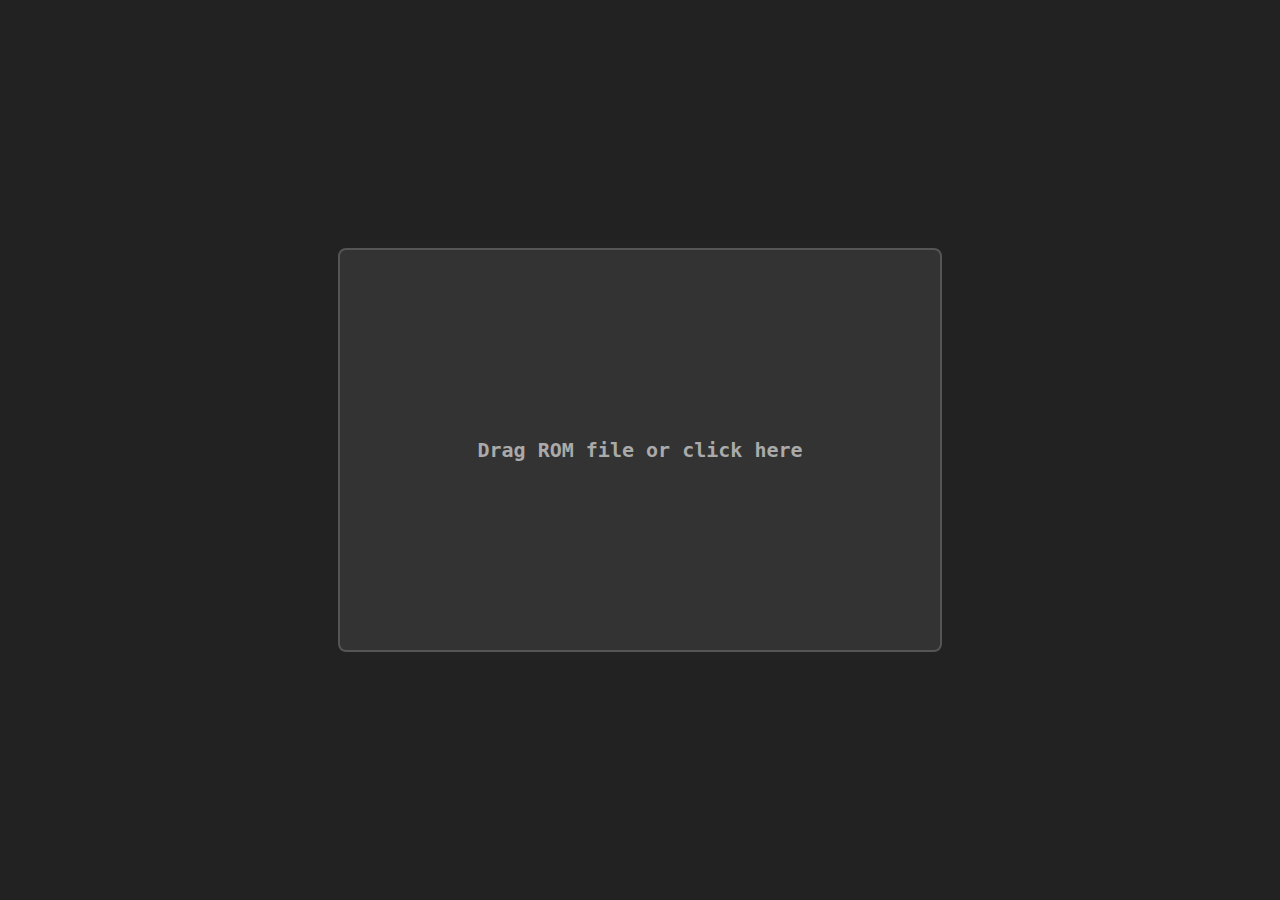
<file: emulator.html>
<!DOCTYPE html>
<html lang="en">
<head>
<link rel="stylesheet" href="config.css">
<meta name="viewport" content="width=device-width, initial-scale=1">
</head>
<body>
<div id="box">
<input type="file" id="input">
Drag ROM file or click here
</div>
<script src="config.js"></script>
</body>
</html>
</file>
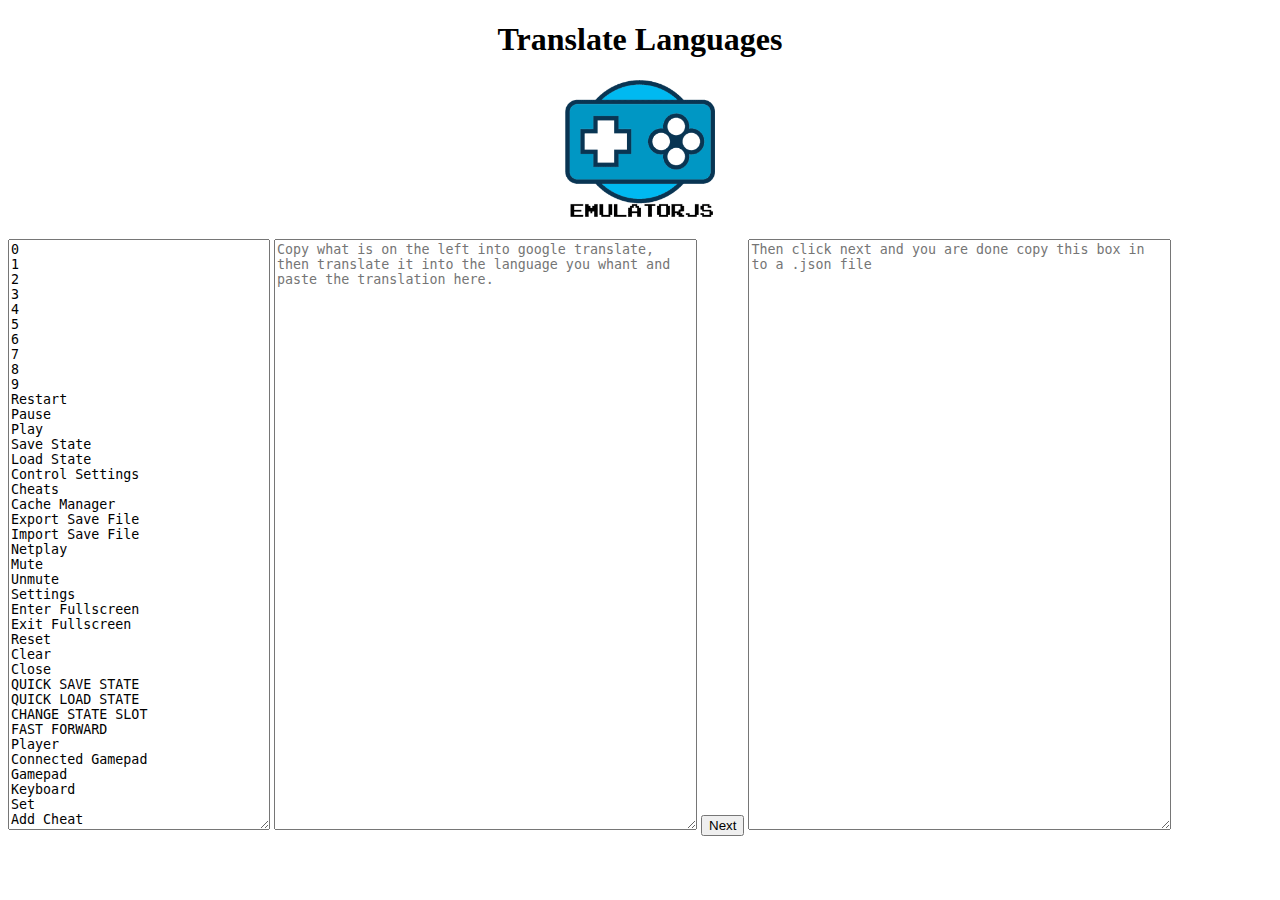
<file: data/localization/Translate.html>
<!DOCTYPE html>
<html lang="en">
    <head>
        <meta charset="UTF-8">
        <title>EmulalorJS | Translate Languages</title>
        <link rel="icon" type="image/png" href="[data-uri]">
    </head>
    <body>
        <center>
            <h1>Translate Languages</h1>
            <img style="width: 150px;" src="[data-uri]">
        </center>
        <br>
        <textarea id="box1" rows="39.5" cols="30"></textarea>
        <textarea id="box2" placeholder="Copy what is on the left into google translate, then translate it into the language you whant and paste the translation here." rows="39.5" cols="50"></textarea>
        <button onclick="startc()">Next</button>
        <textarea id="box3" placeholder="Then click next and you are done copy this box in to a .json file" rows="39.5" cols="50"></textarea>
    </body>
    <script type="text/javascript">
        var data = {
            "0": "-0",
            "1": "-1",
            "2": "-2",
            "3": "-3",
            "4": "-4",
            "5": "-5",
            "6": "-6",
            "7": "-7",
            "8": "-8",
            "9": "-9",
            "Restart": "-Restart",
            "Pause": "-Pause",
            "Play": "-Play",
            "Save State": "-Save State",
            "Load State": "-Load State",
            "Control Settings": "-Control Settings",
            "Cheats": "-Cheats",
            "Cache Manager": "-Cache Manager",
            "Export Save File": "-Export Save File",
            "Import Save File": "-Import Save File",
            "Netplay": "-Netplay",
            "Mute": "-Mute",
            "Unmute": "-Unmute",
            "Settings": "-Settings",
            "Enter Fullscreen": "-Enter Fullscreen",
            "Exit Fullscreen": "-Exit Fullscreen",
            "Reset": "-Reset",
            "Clear": "-Clear",
            "Close": "-Close",
            "QUICK SAVE STATE": "-QUICK SAVE STATE",
            "QUICK LOAD STATE": "-QUICK LOAD STATE",
            "CHANGE STATE SLOT": "-CHANGE STATE SLOT",
            "FAST FORWARD": "-FAST FORWARD",
            "Player": "-Player",
            "Connected Gamepad": "-Connected Gamepad",
            "Gamepad": "-Gamepad",
            "Keyboard": "-Keyboard",
            "Set": "-Set",
            "Add Cheat": "-Add Cheat",
            "Create a Room": "-Create a Room",
            "Rooms": "-Rooms",
            "Start Game": "-Start Game",
            "Loading...": "-Loading...",
            "Download Game Core": "-Download Game Core",
            "Decompress Game Core": "-Decompress Game Core",
            "Download Game Data": "-Download Game Data",
            "Decompress Game Data": "-Decompress Game Data",
            "Shaders": "-Shaders",
            "Disabled": "-Disabled",
            "2xScaleHQ": "-2xScaleHQ",
            "4xScaleHQ": "-4xScaleHQ",
            "CRT easymode": "-CRT easymode",
            "CRT aperture": "-CRT aperture",
            "CRT geom": "-CRT geom",
            "CRT mattias": "-CRT mattias",
            "FPS": "-FPS",
            "show": "-show",
            "hide": "-hide",
            "Fast Forward Ratio": "-Fast Forward Ratio",
            "Fast Forward": "-Fast Forward",
            "Enabled": "-Enabled",
            "Save State Slot": "-Save State Slot",
            "Save State Location": "-Save State Location",
            "Download": "-Download",
            "Keep in Browser": "-Keep in Browser",
            "Auto": "-Auto",
            "NTSC": "-NTSC",
            "PAL": "-PAL",
            "Dendy": "-Dendy",
            "8:7 PAR": "-8:7 PAR",
            "4:3": "-4:3",
            "Low": "-Low",
            "High": "-High",
            "Very High": "-Very High",
            "None": "-None",
            "Player 1": "-Player 1",
            "Player 2": "-Player 2",
            "Both": "-Both",
            "SAVED STATE TO SLOT": "-SAVED STATE TO SLOT",
            "LOADED STATE FROM SLOT": "-LOADED STATE FROM SLOT",
            "SET SAVE STATE SLOT TO": "-SET SAVE STATE SLOT TO",
            "Network Error": "-Network Error",
            "Submit": "-Submit",
            "Description": "-Description",
            "Code": "-Code",
            "Add Cheat Code": "-Add Cheat Code",
            "Leave Room": "-Leave Room",
            "Password": "-Password",
            "Password (optional)": "-Password (optional)",
            "Max Players": "-Max Players",
            "Room Name": "-Room Name",
            "Join": "-Join",
            "Player Name": "-Player Name",
            "Set Player Name": "-Set Player Name",
            "Left Handed Mode": "-Left Handed Mode",
            "Virtual Gamepad": "-Virtual Gamepad",
            "Disk": "-Disk",
            "Press Keyboard": "-Press Keyboard",
            "INSERT COIN": "-INSERT COIN",
            "Remove": "-Remove",
            "SAVE LOADED FROM BROWSER": "-SAVE LOADED FROM BROWSER",
            "SAVE SAVED TO BROWSER": "-SAVE SAVED TO BROWSER",
            "Join the discord": "-Join the discord",
            "View on GitHub": "-View on GitHub",
            "Failed to start game": "-Failed to start game",
            "Download Game BIOS": "-Download Game BIOS",
            "Decompress Game BIOS": "-Decompress Game BIOS",
            "Download Game Parent": "-Download Game Parent",
            "Decompress Game Parent": "-Decompress Game Parent",
            "Download Game Patch": "-Download Game Patch",
            "Decompress Game Patch": "-Decompress Game Patch",
            "Download Game State": "-Download Game State",
            "Check console": "-Check console",
            "Error for site owner": "-Error for site owner",
            "EmulatorJS": "-EmulatorJS",
            "Clear All": "-Clear All",
            "Take Screenshot": "-Take Screenshot",
            "Quick Save": "-Quick Save",
            "Quick Load": "-Quick Load",
            "REWIND": "-REWIND",
            "Rewind Enabled (requires restart)": "-Rewind Enabled (requires restart)",
            "Rewind Granularity": "-Rewind Granularity",
            "Slow Motion Ratio": "-Slow Motion Ratio",
            "Slow Motion": "-Slow Motion",
            "Home": "-Home",
            "EmulatorJS License": "-EmulatorJS License",
            "RetroArch License": "-RetroArch License",
            "SLOW MOTION": "-SLOW MOTION",
            "A": "-A",
            "B": "-B",
            "SELECT": "-SELECT",
            "START": "-START",
            "UP": "-UP",
            "DOWN": "-DOWN",
            "LEFT": "-LEFT",
            "RIGHT": "-RIGHT",
            "X": "-X",
            "Y": "-Y",
            "L": "-L",
            "R": "-R",
            "Z": "-Z",
            "STICK UP": "-STICK UP",
            "STICK DOWN": "-STICK DOWN",
            "STICK LEFT": "-STICK LEFT",
            "STICK RIGHT": "-STICK RIGHT",
            "C-PAD UP": "-C-PAD UP",
            "C-PAD DOWN": "-C-PAD DOWN",
            "C-PAD LEFT": "-C-PAD LEFT",
            "C-PAD RIGHT": "-C-PAD RIGHT",
            "MICROPHONE": "-MICROPHONE",
            "BUTTON 1 / START": "-BUTTON 1 / START",
            "BUTTON 2": "-BUTTON 2",
            "BUTTON": "-BUTTON",
            "LEFT D-PAD UP": "-LEFT D-PAD UP",
            "LEFT D-PAD DOWN": "-LEFT D-PAD DOWN",
            "LEFT D-PAD LEFT": "-LEFT D-PAD LEFT",
            "LEFT D-PAD RIGHT": "-LEFT D-PAD RIGHT",
            "RIGHT D-PAD UP": "-RIGHT D-PAD UP",
            "RIGHT D-PAD DOWN": "-RIGHT D-PAD DOWN",
            "RIGHT D-PAD LEFT": "-RIGHT D-PAD LEFT",
            "RIGHT D-PAD RIGHT": "-RIGHT D-PAD RIGHT",
            "C": "-C",
            "MODE": "-MODE",
            "FIRE": "-FIRE",
            "RESET": "-RESET",
            "LEFT DIFFICULTY A": "-LEFT DIFFICULTY A",
            "LEFT DIFFICULTY B": "-LEFT DIFFICULTY B",
            "RIGHT DIFFICULTY A": "-RIGHT DIFFICULTY A",
            "RIGHT DIFFICULTY B": "-RIGHT DIFFICULTY B",
            "COLOR": "-COLOR",
            "B/W": "-B/W",
            "PAUSE": "-PAUSE",
            "OPTION": "-OPTION",
            "OPTION 1": "-OPTION 1",
            "OPTION 2": "-OPTION 2",
            "L2": "-L2",
            "R2": "-R2",
            "L3": "-L3",
            "R3": "-R3",
            "L STICK UP": "-L STICK UP",
            "L STICK DOWN": "-L STICK DOWN",
            "L STICK LEFT": "-L STICK LEFT",
            "L STICK RIGHT": "-L STICK RIGHT",
            "R STICK UP": "-R STICK UP",
            "R STICK DOWN": "-R STICK DOWN",
            "R STICK LEFT": "-R STICK LEFT",
            "R STICK RIGHT": "-R STICK RIGHT",
            "Start": "-Start",
            "Select": "-Select",
            "Fast": "-Fast",
            "Slow": "-Slow",
            "a": "-a",
            "b": "-b",
            "c": "-c",
            "d": "-d",
            "e": "-e",
            "f": "-f",
            "g": "-g",
            "h": "-h",
            "i": "-i",
            "j": "-j",
            "k": "-k",
            "l": "-l",
            "m": "-m",
            "n": "-n",
            "o": "-o",
            "p": "-p",
            "q": "-q",
            "r": "-r",
            "s": "-s",
            "t": "-t",
            "u": "-u",
            "v": "-v",
            "w": "-w",
            "x": "-x",
            "y": "-y",
            "z": "-z",
            "enter": "-enter",
            "escape": "-escape",
            "space": "-space",
            "tab": "-tab",
            "backspace": "-backspace",
            "delete": "-delete",
            "arrowup": "-arrowup",
            "arrowdown": "-arrowdown",
            "arrowleft": "-arrowleft",
            "arrowright": "-arrowright",
            "f1": "-f1",
            "f2": "-f2",
            "f3": "-f3",
            "f4": "-f4",
            "f5": "-f5",
            "f6": "-f6",
            "f7": "-f7",
            "f8": "-f8",
            "f9": "-f9",
            "f10": "-f10",
            "f11": "-f11",
            "f12": "-f12",
            "shift": "-shift",
            "control": "-control",
            "alt": "-alt",
            "meta": "-meta",
            "capslock": "-capslock",
            "insert": "-insert",
            "home": "-home",
            "end": "-end",
            "pageup": "-pageup",
            "pagedown": "-pagedown",
            "!": "-!",
            "@": "-@",
            "#": "-#",
            "$": "-$",
            "%": "-%",
            "^": "-^",
            "&": "-&",
            "*": "-*",
            "(": "-(",
            ")": "-)",
            "-": "--",
            "_": "-_",
            "+": "-+",
            "=": "-=",
            "[": "-[",
            "]": "-]",
            "{": "-{",
            "}": "-}",
            ";": "-;",
            ":": "-:",
            "'": "-'",
            "\"": "-\"",
            ",": "-,",
            ".": "-.",
            "<": "-<",
            ">": "->",
            "/": "-/",
            "?": "-?",
            "LEFT_STICK_X": "-LEFT_STICK_X",
            "LEFT_STICK_Y": "-LEFT_STICK_Y",
            "RIGHT_STICK_X": "-RIGHT_STICK_X",
            "RIGHT_STICK_Y": "-RIGHT_STICK_Y",
            "LEFT_TRIGGER": "-LEFT_TRIGGER",
            "RIGHT_TRIGGER": "-RIGHT_TRIGGER",
            "A_BUTTON": "-A_BUTTON",
            "B_BUTTON": "-B_BUTTON",
            "X_BUTTON": "-X_BUTTON",
            "Y_BUTTON": "-Y_BUTTON",
            "START_BUTTON": "-START_BUTTON",
            "SELECT_BUTTON": "-SELECT_BUTTON",
            "L1_BUTTON": "-L1_BUTTON",
            "R1_BUTTON": "-R1_BUTTON",
            "L2_BUTTON": "-L2_BUTTON",
            "R2_BUTTON": "-R2_BUTTON",
            "LEFT_THUMB_BUTTON": "-LEFT_THUMB_BUTTON",
            "RIGHT_THUMB_BUTTON": "-RIGHT_THUMB_BUTTON",
            "DPAD_UP": "-DPAD_UP",
            "DPAD_DOWN": "-DPAD_DOWN",
            "DPAD_LEFT": "-DPAD_LEFT",
            "DPAD_RIGHT": "-DPAD_RIGHT"
        }

        let data1 = '';
        for (let i = 0; i < Object.keys(data).length; i++) {
            data1 = data1+Object.keys(data)[i]+'\n';
        }
        data1 = data1.slice(0, -1);
        document.getElementById('box1').value = data1;
        function startc(){
            var data2 = document.getElementById('box1').value;
            var data3 = document.getElementById('box2').value;
            var data4 = data2.split('\n').map(function(line){ return line.split(/\n/g);});
            var data5 = data3.split('\n').map(function(line){ return line.split(/\n/g);});
            var data6 = new Map();
            for (var i = 0; i < data4.length; i++) {
                data6.set(data4[i], data5[i]);
            }
            var data7 = {};
            data6.forEach(function(value, key) {
                data7[key] = value[0];
            });
            data7 = JSON.stringify(data7,null,4);
            document.getElementById('box3').value = data7;
            navigator.clipboard.writeText(document.getElementById('box3').value);
            console.log(data7);
        }
    </script>
</html>
</file>
<file: config.css>
body, html {
    height: 100%;
}

body {
    font-family: monospace;
    font-weight: bold;
    font-size: 20px;
    margin: 0;
    overflow: hidden;
    background-color: #222
}

body, #box {
    display: flex;
    align-items: center;
    justify-content: center;
}

#box {
    color: #aaa;
    height: 20em;
    width: 30em;
    max-width: 80%;
    max-height: 80%;
    background-color: #333;
    border-radius: 0.4em;
    border: 2px solid #555;
    position: relative;
    flex-direction: column;
    transition-duration: 0.2s;
    overflow: hidden
}

#box:hover, #box[drag] {
    border-color: #38f;
    color: #ddd
}

#input {
    cursor: pointer;
    position: absolute;
    left: 0;
    top: 0;
    width: 100%;
    height: 100%;
    opacity: 0
}

#display {
    width: 100%;
    height: 100%
}

select, button {
    padding: 0.6em 0.4em;
    margin: 0.5em;
    width: 15em;
    max-width: 100%;
    font-family: monospace;
    font-weight: bold;
    font-size: 16px;
    background-color: #444;
    color: #aaa;
    border-radius: 0.4em;
    border: 1px solid #555;
    cursor: pointer;
    transition-duration: 0.2s
}

select:hover, button:hover {
    background-color: #666;
    color: #ddd
}
</file>
